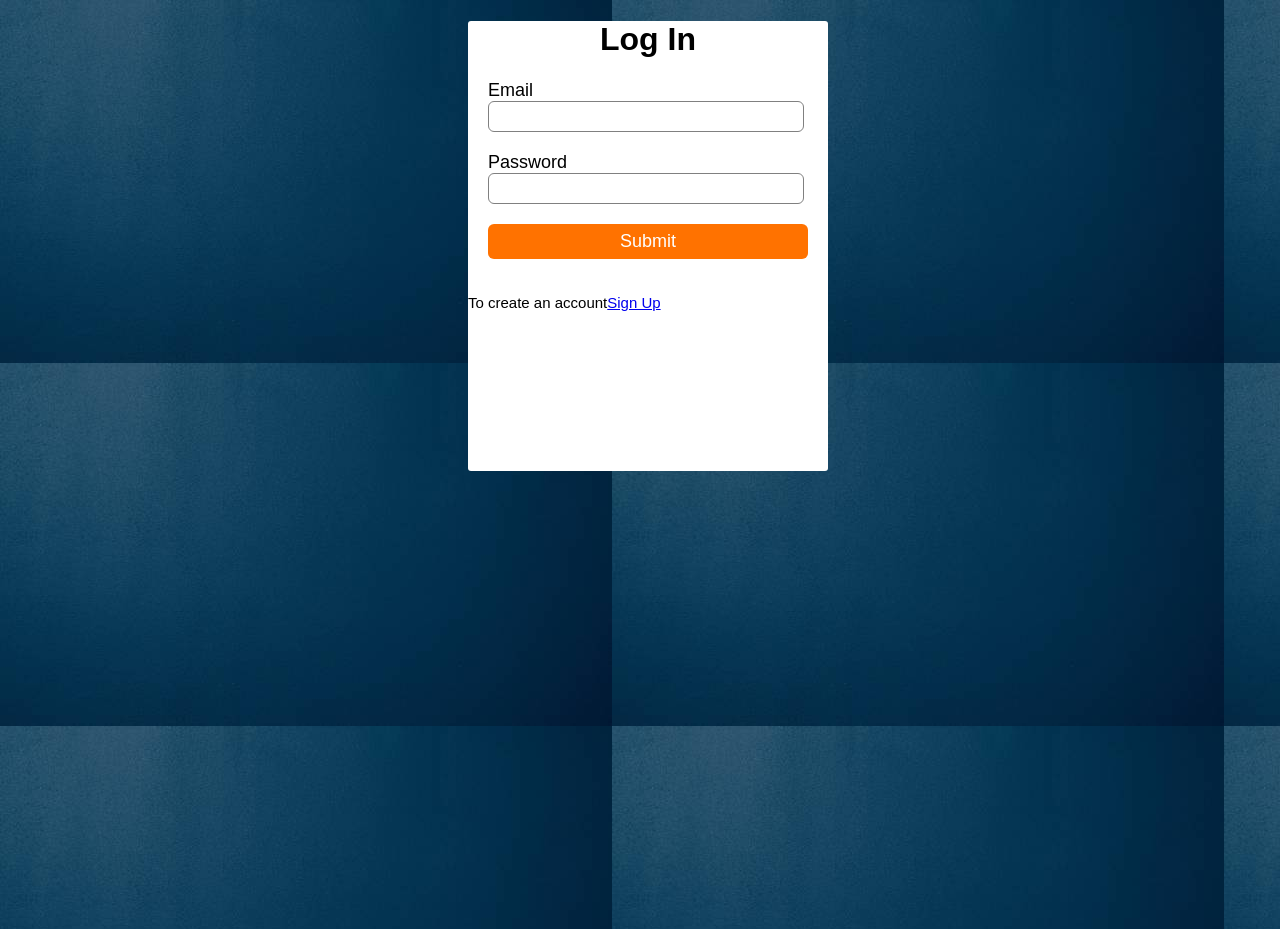
<file: OMS/Views/Donator/Login.html>
<!DOCTYPE html>
<html lang="en">
<head>
    <meta charset="UTF-8">
    <meta name="viewport" content="width=device-width, initial-scale=1.0">
    <title>LogIn Form</title>
    <link rel="stylesheet" href="../../assets/style.css">

</head>
<body> 
    <div class="login">
        <h1>Log In</h1>
        <form method="post" action="../../Controller/Donator/Login.php" enctype="">
         <label>Email</label>
         <input type="email" name="email" required><br>
         <label>Password</label>
         <input type="password" name="pass" required><br>
         <input type="submit" name="" value="Submit">

        </form>
        <p>To create an account<a href="../Donator/Signup.html">Sign Up</a>
        </p>
    </div>
</body>
</html>
</file>
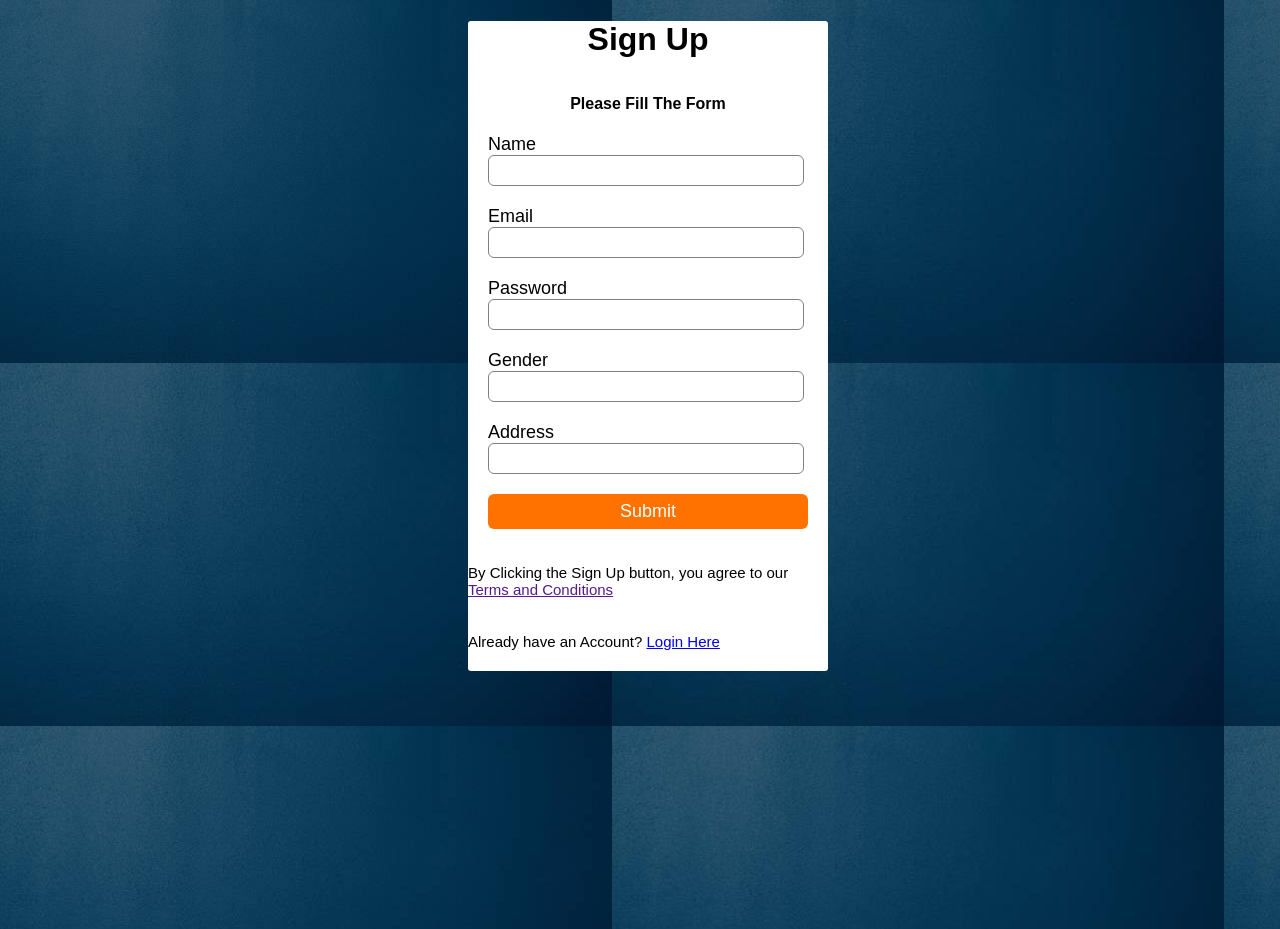
<file: OMS/Views/Donator/Signup.html>
<!DOCTYPE html>
<html lang="en">
<head>
    <meta charset="UTF-8">
    <meta name="viewport" content="width=device-width, initial-scale=1.0">
    <title>SignUp Form</title>
    <link rel="stylesheet" href="../../assets/style.css">

</head>
<body>
    <div class="signup">
        <h1>Sign Up</h1>
        <h4>Please Fill The Form</h4>
        <form method="POST" action="../../Controller/Donator/Signup.php" enctype="">
            <label>Name</label>
            <input type="text" name="name" required><br>
            <label>Email</label>
            <input type="email" name="email" required><br>
            <label>Password</label>
            <input type="password" name="pass" required><br>
            <label>Gender</label>
            <input type="text" name="gender" required><br>
            <label>Address</label>
            <input type="text" name="address" required><br>
            <input type="submit" name="" value="Submit"><br>

        </form>
        <p>By Clicking the Sign Up button, you agree to our<br>
        <a href="">Terms and Conditions</a>
        </p>
        <p>Already have an Account? <a href="../Donator/Login.html">Login Here</a></p>
    </div>
    
</body>
</html>
</file>
<file: OMS/assets/style.css>
body{
   background: url(back1.jpg);
   width: 100%;
   height: 100vh;
   font-family: sans-serif;  
}
.signup{
    width: 360px;
    height: 650px;
    margin: auto;
    background: white;
    border-radius: 3px;
}
.login{
    width: 360px;
    height: 450px;
    margin: auto;
    background: white;
    border-radius: 3px;
}
h4{
    text-align: center;
    padding-top: 15px;
}
h1{
   text-align: center;
}
form{
    width: 300px;
    margin-left: 20px;
}
form label{
    display: flex;
    margin-top: 20px;
    font-size: 18px;
}
form input{
    width: 100%;
    padding: 7px;
    border: none;
    border: 1px solid gray;
    border-radius: 6px;
    outline: none;
}
input[type="submit"]{
    width: 320px;
    height: 35px;
    margin-top: 20px;
    border: none;
    background-color: #ff7200;
    color: white;
    font-size: 18px;
    cursor: pointer;
}
input[type="submit"]:hover{
    color: aliceblue;
    background: rgb(13, 211, 247);
}
p{
    text-align: center;
    padding-top: 20px;
    font-size: 15px;
}
p{
  text-align: left;
}
</file>
